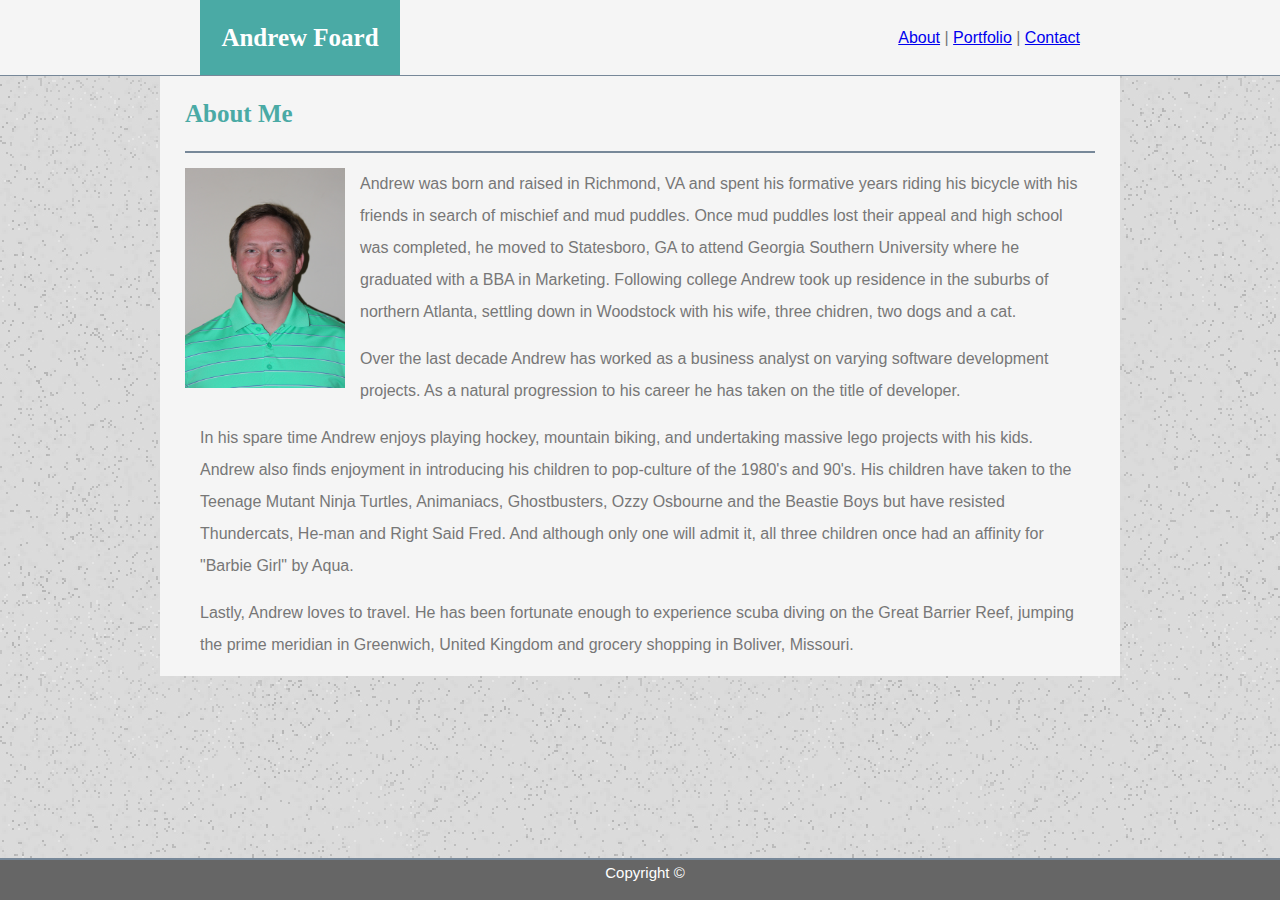
<file: index.html>
<!DOCTYPE html>
<html>
    <head>
        <title>Andrew Foard - About Me</title>
        <link rel="stylesheet" href="./assets/css/reset.css">
        <link rel="stylesheet" href="./assets/css/style.css">
    </head>
    <body>
        <header>
            <div class="headerTitle">
                <h1>Andrew Foard</h1>
            </div>
            <nav class="navLinks">
                <a href="index.html" style="headerLink">About</a> |
                <a href="portfolio.html" style="headerLink">Portfolio</a> |
                <a href="contact.html" style="headerLink">Contact</a>
            </nav>
        </header>
        <main class="bodyContent clearFix">
            <div class="subHeader">
                <h2>About Me</h2>
            </div>
            <div class="picContainer">
                <img src="./assets/images/Profile.jpg" alt="Andrew Foard profile" class="profilePic">
            </div>
            <p>Andrew was born and raised in Richmond, VA and spent his formative years riding his bicycle with his friends in search of mischief and mud puddles. Once mud puddles lost their appeal and high school was completed, he moved to Statesboro, GA to attend Georgia Southern University where he graduated with a BBA in Marketing. Following college Andrew took up residence in the suburbs of northern Atlanta, settling down in Woodstock with his wife, three chidren, two dogs and a cat.</p>
            <p>Over the last decade Andrew has worked as a business analyst on varying software development projects. As a natural progression to his career he has taken on the title of developer.</p>
            <p>In his spare time Andrew enjoys playing hockey, mountain biking, and undertaking massive lego projects with his kids. Andrew also finds enjoyment in introducing his children to pop-culture of the 1980's and 90's. His children have taken to the Teenage Mutant Ninja Turtles, Animaniacs, Ghostbusters, Ozzy Osbourne and the Beastie Boys but have resisted Thundercats, He-man and Right Said Fred. And although only one will admit it, all three children once had an affinity for "Barbie Girl" by Aqua.</p>
            <p>Lastly, Andrew loves to travel. He has been fortunate enough to experience scuba diving on the Great Barrier Reef, jumping the prime meridian in Greenwich, United Kingdom and grocery shopping in Boliver, Missouri.</p>
        </main>
    </body>
    <footer class="footer">
        Copyright &copy;
    </footer>
</html>
</file>
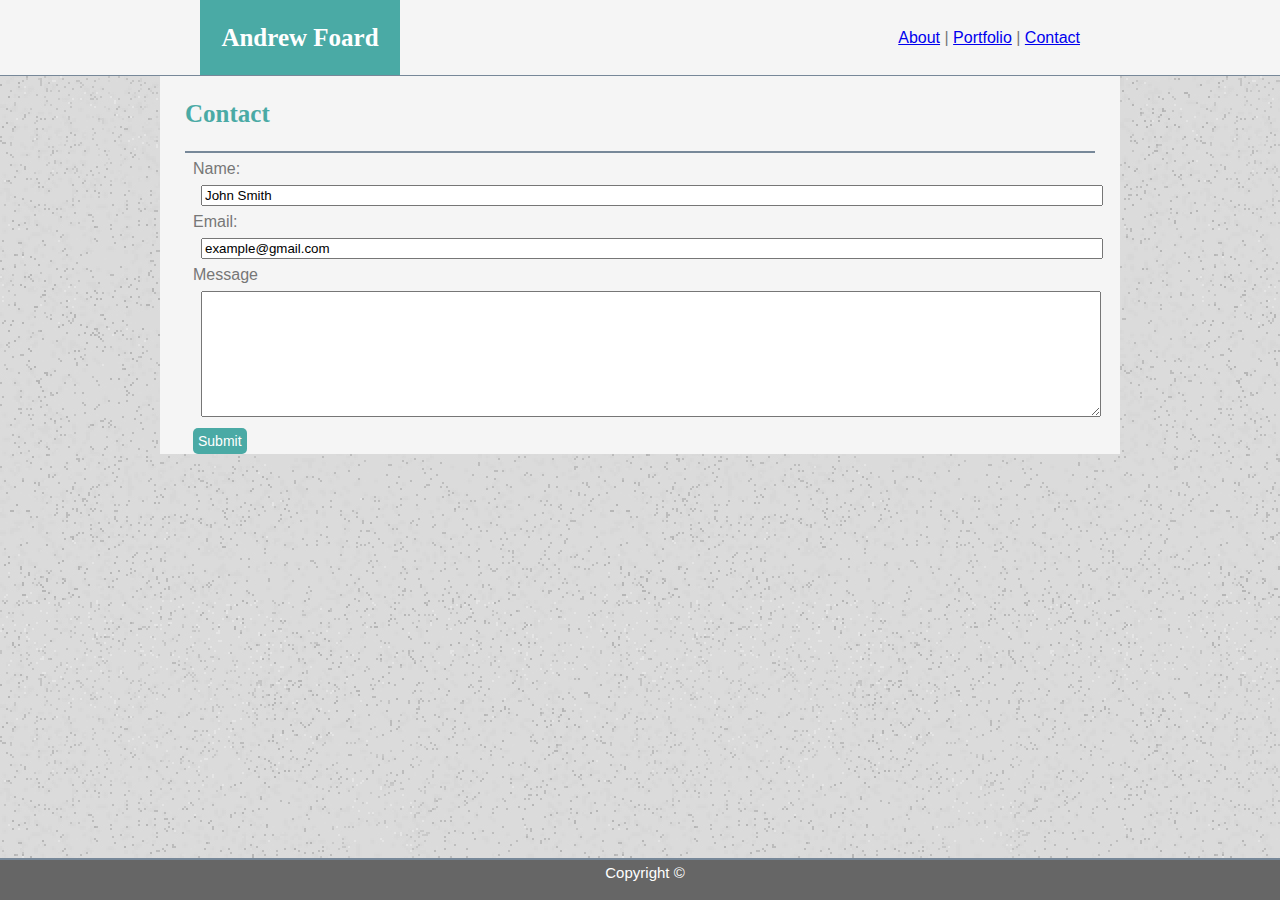
<file: contact.html>
<!DOCTYPE html>
<html>
    <head>
            <title>Andrew Foard - Get in Touch with Andrew</title>
            <link rel="stylesheet" href="./assets/css/reset.css">
            <link rel="stylesheet" href="./assets/css/style.css">
    </head>
    <body>
        <header>
            <div class="headerTitle">
                <h1>Andrew Foard</h1>
            </div>
            <nav class="navLinks">
                <a href="index.html" style="headerLink">About</a> |
                <a href="portfolio.html" style="headerLink">Portfolio</a> |
                <a href="contact.html" style="headerLink">Contact</a>
            </nav>
        </header>
        <main class="bodyContent">
            <h2 class="subHeader">Contact</h2>
            <form action="" class="formPad">
                Name: <br>
                <input type="text" name="name" value="John Smith" class="formField formPad"><br>
                Email: <br>
                <input type="email" name="email" value="example@gmail.com" class="formField formPad"><br>
                Message <br>
                <textarea rows="8"  name="message" class="formField formPad"></textarea> <br>
                <input type="submit" name="submit" id="submit" class="submitButton">
            </form>
        </main>
    </body>
    <footer class="footer">
        Copyright &copy;
    </footer>
</html>
</file>
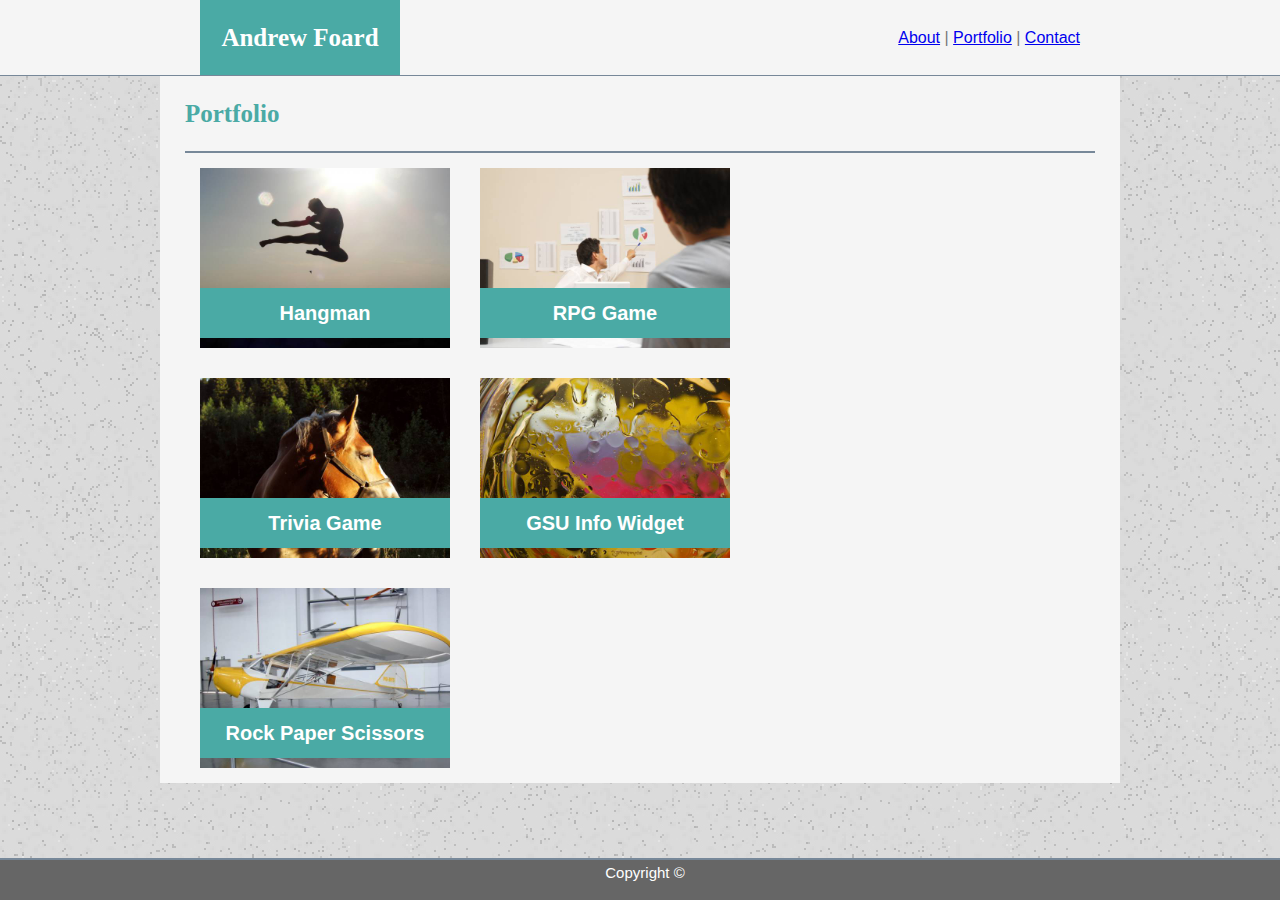
<file: portfolio.html>
<!DOCTYPE html>
<html>
    <head>
        <title>Andrew Foard - Work Portfolio</title>
        <link rel="stylesheet" href="./assets/css/reset.css">
        <link rel="stylesheet" href="./assets/css/style.css">        
    </head>
    <body>
        <header>
            <div class="headerTitle">
                <h1>Andrew Foard</h1>
            </div>
            <nav class="navLinks">
                <a href="index.html">About</a> |
                <a href="portfolio.html">Portfolio</a> |
                <a href="contact.html">Contact</a>
            </nav>
        </header>
        <main class="bodyContent clearFix">
            <div class="subHeader">
                <h2>Portfolio</h2>
            </div>
            <div class="divRow clearFix">
                <div class="projectLink firstPosition">
                    <img src="./assets/images/placeHolder1.jpg" alt="" class="imageLink">
                    <div class="linkTitle">Hangman</div>
                </div>
                <div class="projectLink">
                    <img src="./assets/images/placeHolder2.jpg" alt="" class="imageLink">
                    <div class="linkTitle">RPG Game</div>
                </div>
            </div>
            <div class="divRow clearFix">
                <div class="projectLink firstPosition">
                    <img src="./assets/images/placeHolder3.jpg" alt="" class="imageLink">
                    <div class="linkTitle">Trivia Game</div>
                </div>
                <div class="projectLink">
                    <img src="./assets/images/placeHolder4.jpg" alt="" class="imageLink">
                    <div class="linkTitle">GSU Info Widget</div>
                </div>
            </div>
            <div class="divRow clearFix">
                <div class="projectLink firstPosition">
                    <img src="./assets/images/placeHolder5.jpg" alt="" class="imageLink">
                    <div class="linkTitle">Rock Paper Scissors</div>
                </div>
            </div>
        </main>        
    </body>
    <footer class="footer">
        Copyright &copy;
    </footer>
</html>
</file>
<file: assets/css/style.css>
header {
    position: fixed;
    top: 0px;
    background: whitesmoke;
    height: 75px;
    width: 100%;
    border-bottom: 1px solid lightslategray;
    line-height: 75px;
    z-index: 1;
}

body {
    font-family: Arial, Helvetica, sans-serif;
    background-image: url(../images/background.jpg);
    color: #777777;
}

.bodyContent {
    width: 960px;
    height: 100%;
    box-sizing: border-box;
    padding: 0px 25px;
    margin: 76px auto 50px;
    background: whitesmoke;
}

h2, h1 {
    font-family: Georgia, 'Times New Roman', Times, serif;
}
.headerTitle {
    height: 100%;
    background: #4aaaa5;
    font-size: 25px;
    font-weight: bold;
    width: 200px;
    float: left;
    color: white;
    line-height: 75px;
    margin: 0 200px;
    text-align: center;    
}

.navLinks {
    float: right;
    margin: 0 200px;
}

.subHeader {
    height: 75px;
    Font-size: 25px;
    font-weight: bold;
    color: #4aaaa5;
    line-height: 75px;
    border-bottom: 2px solid lightslategray;
}

h2 {
    clear: both;
}

.projectLink {
    float: left;
    width: 250px;
    height: 180px;
    margin: 15px;
    position: relative;
}

.imageLink {
    width: 100%;
    height: 100%;
}

.linkTitle {
    position: absolute;
    bottom: 10px;
    width: 100%;
    background: #4aaaa5;
    height: 50px;
    font-size: 20px;
    font-weight: bold;
    text-align: center;
    line-height: 50px;
    color: white;
}

.firstPosition {
    clear: left;
}

.clearFix::after {
    content: "";
    clear: both;
    display: table;
  }

 .picContainer {
      Height: 220px;
      Width: 160px;
      margin-right: 15px;
      margin-top: 15px;
      float: left;
  }

 .profilePic {
      height: 100%;
      width: 100%;
  }

  p {
      line-height: 2.0;
      margin: 15px 15px;
  }

  .formPad {
      margin: 8px;
  }

  .formField {
      width: 100%;
  }

  .submitButton {
      color: white;
      background: #4aaaa5;
      border-radius: 5px;
      border: none;
      padding: 5px;
      font-size: 14px;
  }

 .footer {
      width: 100%;
      height: 30px;
      position: fixed;
      bottom: 0px;
      border-top: 2px solid lightslategray;
      background: #666666;
      text-align: center;
      color: white;
      font-size: 15px;
      padding: 5px;
  }
</file>
